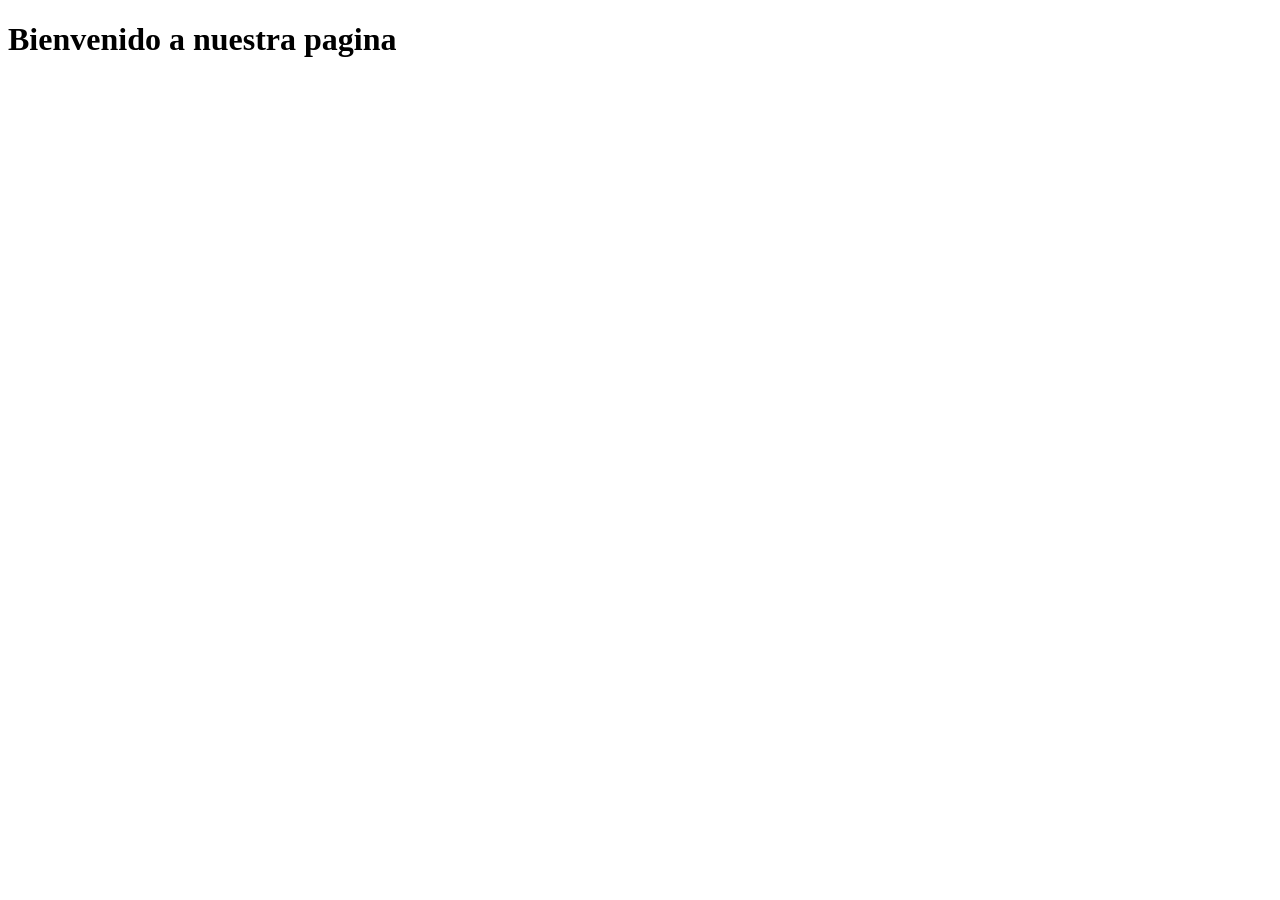
<file: introduccion/nosotros.html>
<!DOCTYPE html>
<html lang="en">
<head>
    <meta charset="UTF-8">
    <meta name="viewport" content="width=device-width, initial-scale=1.0">
    <title>Document</title>
</head>
<body>
    <h1>Bienvenido a nuestra pagina</h1>
</body>
</html>
</file>
